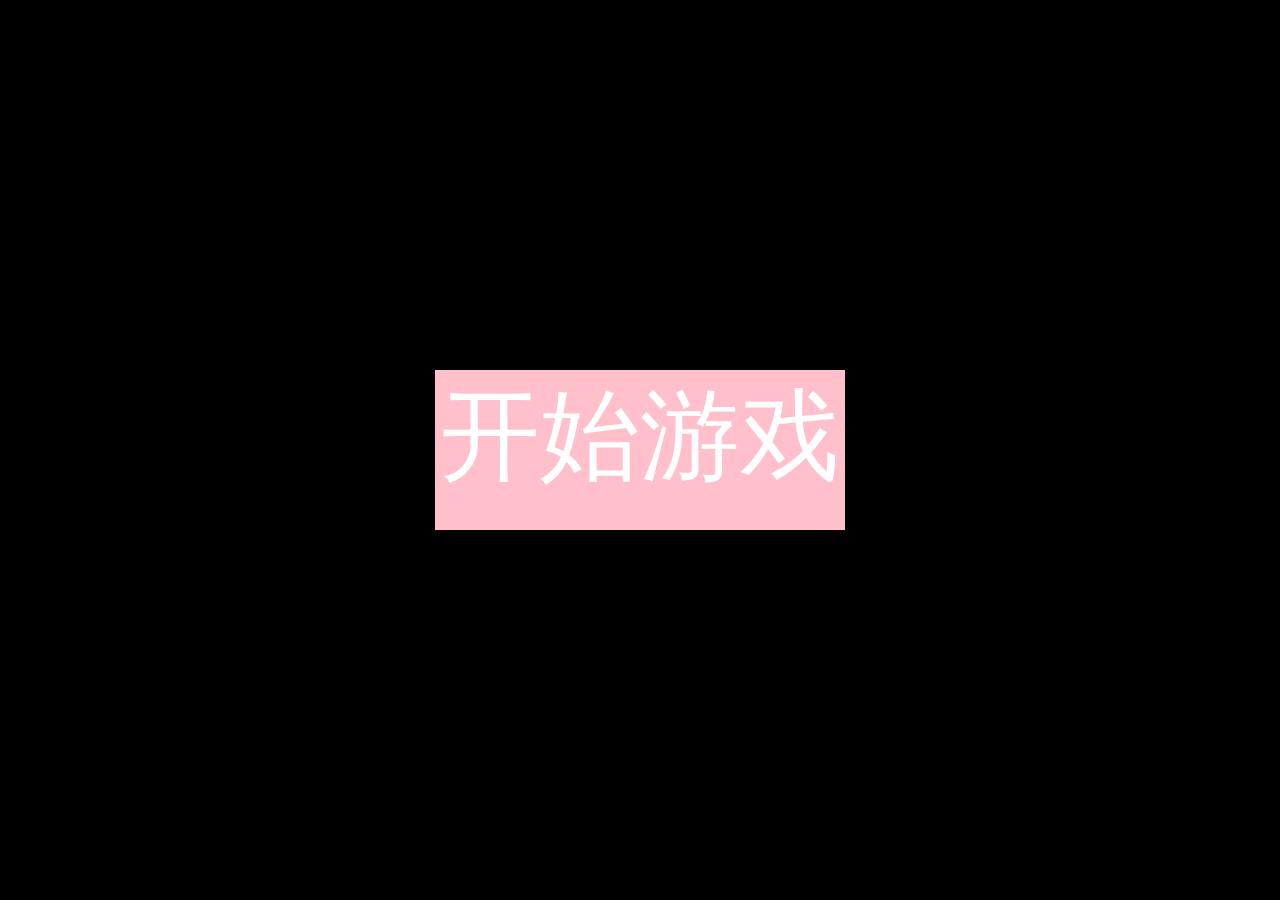
<file: redirect.html>
<!DOCTYPE html>
<html lang="en">
<head>
	<meta charset="UTF-8">
	<title>不可思议</title>
</head>
<body style="background-color: black;">


<a style="color: white; font-size: 100px; background-color: pink;position: fixed;  width:410px;  height: 160px;  left: 0px;  right: 0px;  bottom: 0px;  top: 0px;  margin: auto; text-align: center; " onclick="window.open('index.html','','width=375,height=667,top=80,left=80,toolbar=no, menubar=no, scrollbars=no, resizable=no');">开始游戏</a>
</body>
</html>
</file>
